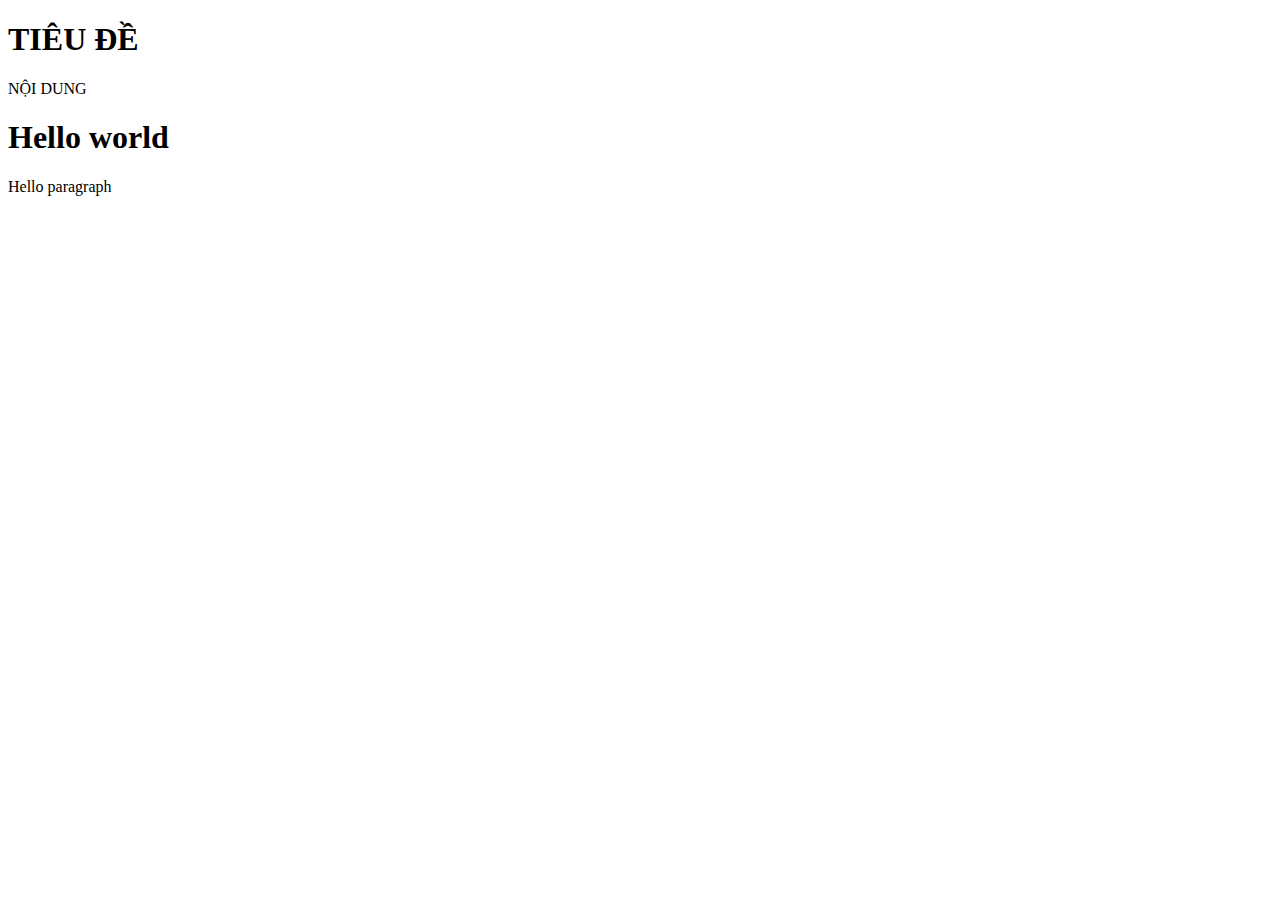
<file: index.html>
<!DOCTYPE html>
<html lang="en">
  <head>
    <meta charset="UTF-8" />
    <meta http-equiv="X-UA-Compatible" content="IE=edge" />
    <meta name="viewport" content="width=device-width, initial-scale=1.0" />
    <title>Document</title>
  </head>
  <body>
    <h1>TIÊU ĐỀ</h1>
    <p>NỘI DUNG</p>
    <main>
      <h1>Hello world</h1>
      <p>Hello paragraph</p>
    </main>
  </body>
</html>
</file>
